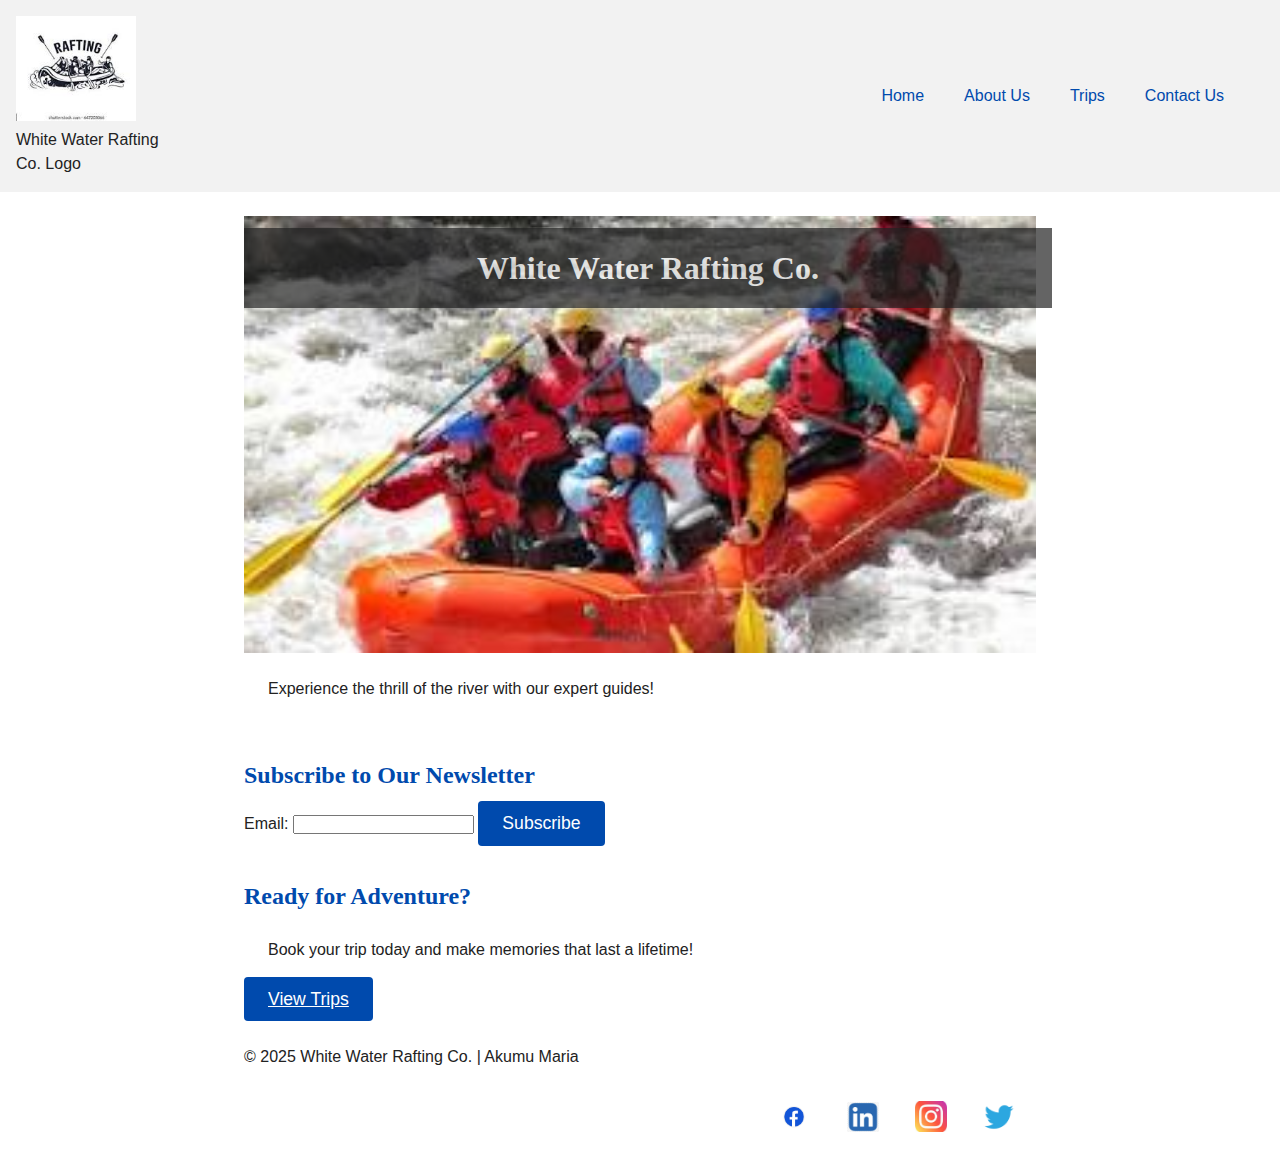
<file: wwr/index.html>
<!DOCTYPE html>
<html lang="en">

<head>
  <meta charset="UTF-8">
  <meta name="viewport" content="width=device-width, initial-scale=1.0">
  <meta name="description" content="Home page for White Water Rafting Co. - adventure trips, newsletter, and more.">
  <meta name="author" content="Akumu Maria">
  <title>Home | White Water Rafting Co.</title>
  <link rel="stylesheet" href="../styles/rafting.css">
</head>

<body>
  <header>
    <figure>
      <img src="images/rafting_logo.jpg" alt="White Water Rafting Company Logo">
      <figcaption>White Water Rafting Co. Logo</figcaption>
    </figure>
    <nav>
      <a href="index.html">Home</a>
      <a href="about.html">About Us</a>
      <a href="trips.html">Trips</a>
      <a href="contact.html">Contact Us</a>
    </nav>
  </header>
  <main class="home-grid">
    <section class="hero">
      <img src="images/hero.jpg" alt="Rafting Adventure">
      <h1>White Water Rafting Co.</h1>
      <p>Experience the thrill of the river with our expert guides!</p>
    </section>
    <section class="newsletter">
      <h2>Subscribe to Our Newsletter</h2>
      <form>
        <label for="newsletter-email">Email:</label>
        <input type="email" id="newsletter-email" name="newsletter-email" required>
        <button type="submit" class="submit-btn">Subscribe</button>
      </form>
    </section>
    <section class="cta">
      <h2>Ready for Adventure?</h2>
      <p>Book your trip today and make memories that last a lifetime!</p>
      <a href="wwr/trips.html" class="submit-btn">View Trips</a>
    </section>
  </main>
  <footer>
    <p>&copy; 2025 White Water Rafting Co. | Akumu Maria</p>
    <nav class="socialmedia">
      <a href="https://facebook.com"><img src="images/facebook-icon.png"
          alt="Follow us on Facebook - White Water Rafting Co."></a>
      <a href="https://linkedin.com"><img src="images/linkedin-icon.png"
          alt="Connect on LinkedIn - White Water Rafting Co."></a>
      <a href="https://instagram.com"><img src="images/instagram-icon.jpg"
          alt="Follow us on Instagram - White Water Rafting Co."></a>
      <a href="https://twitter.com"><img src="images/twitter-icon.png"
          alt="Follow us on Twitter - White Water Rafting Co."></a>
    </nav>
  </footer>
</body>

</html>
</file>
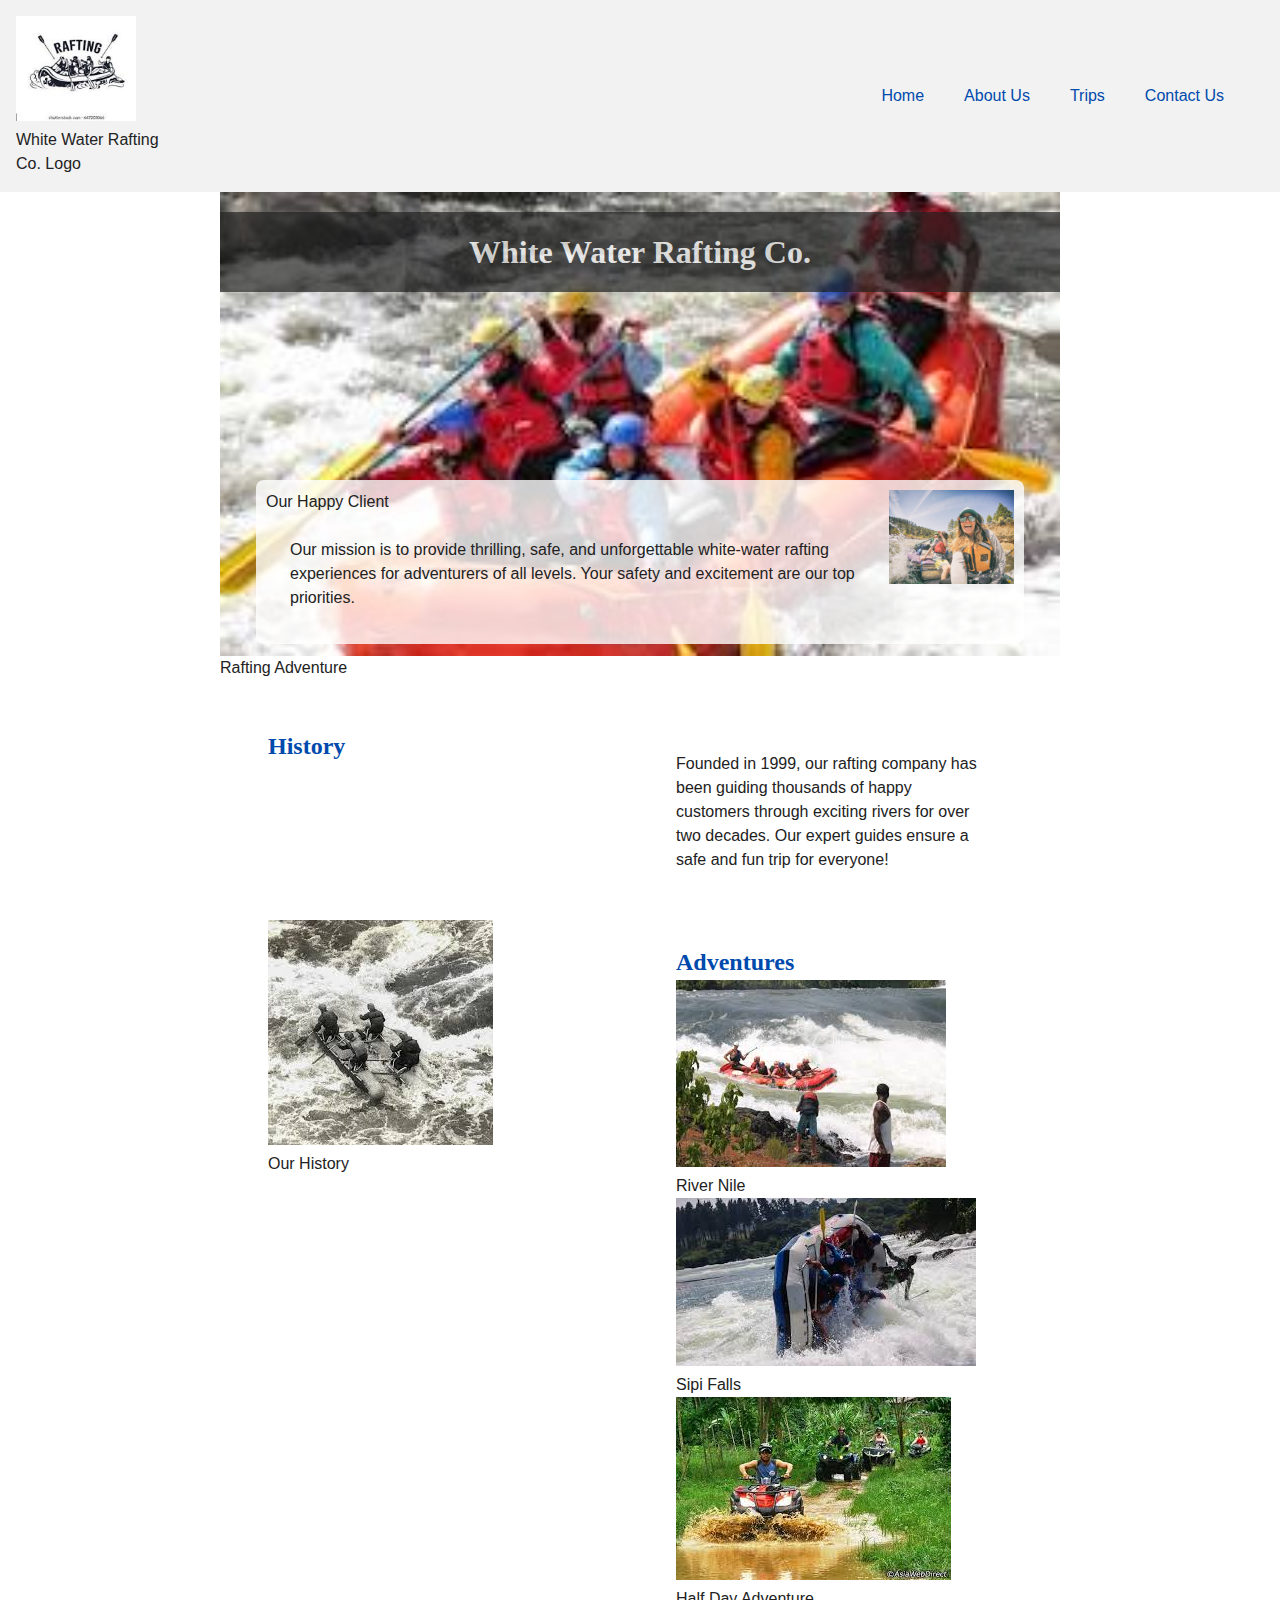
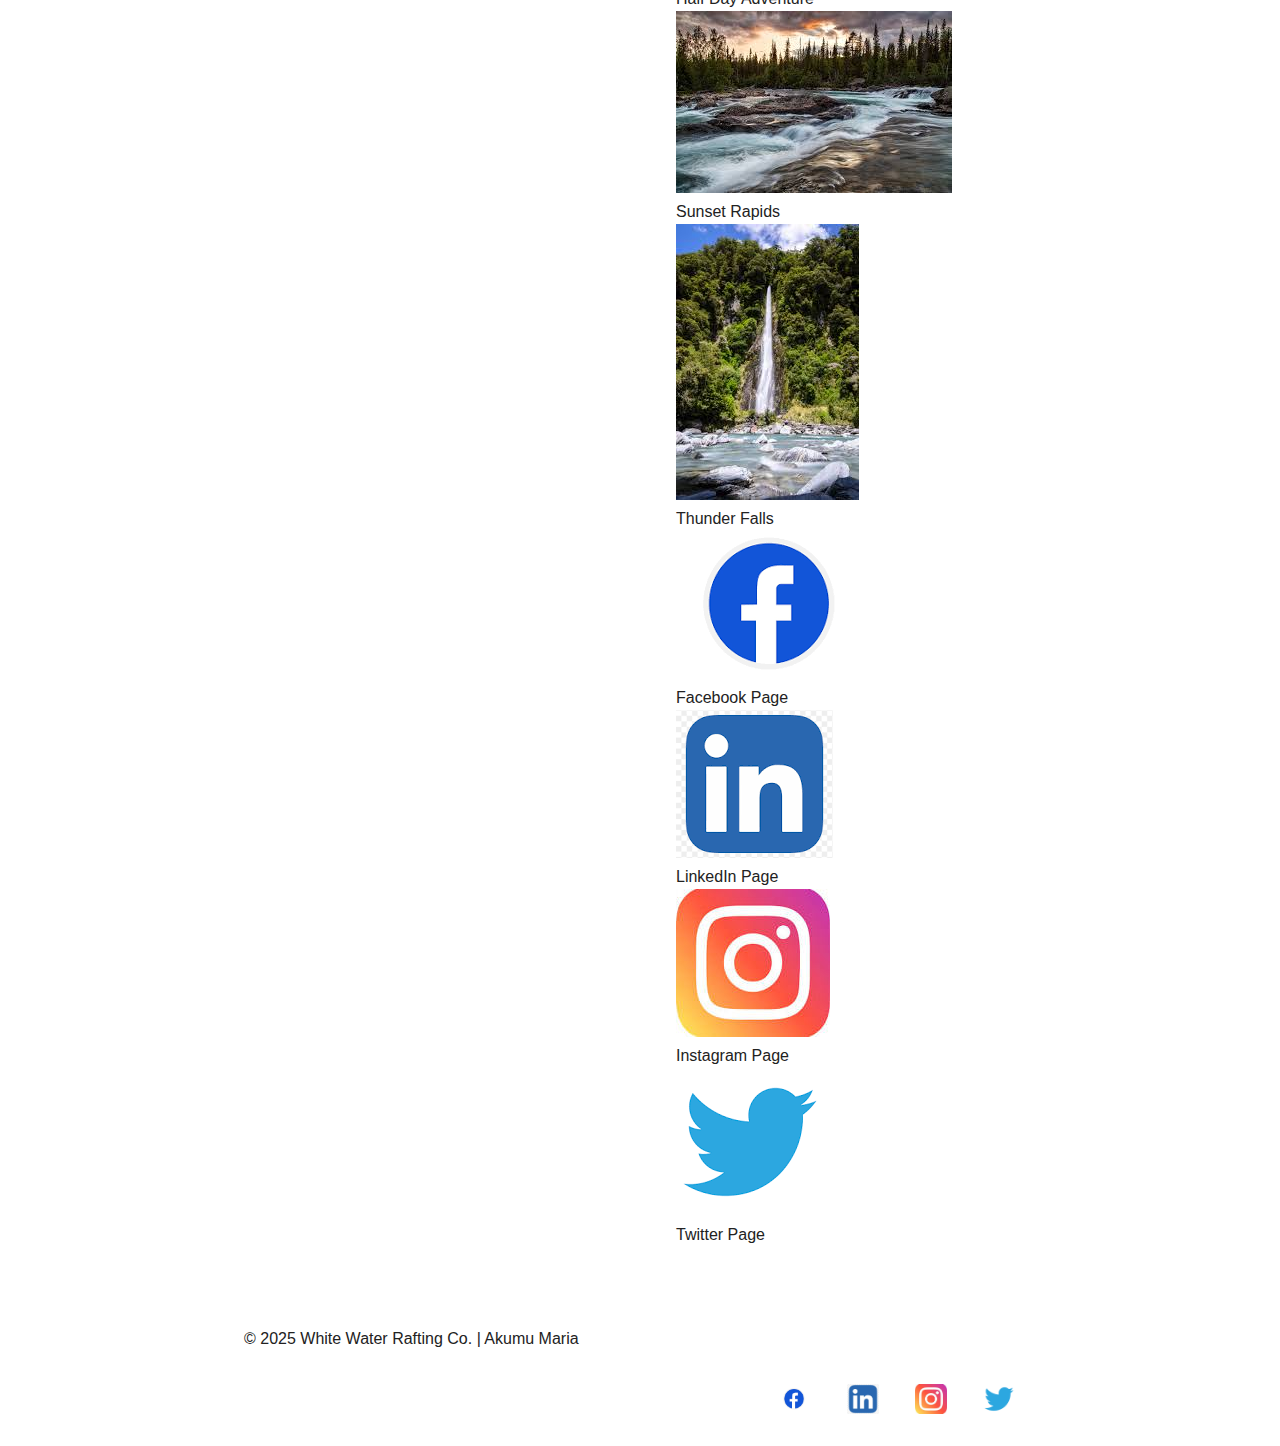
<file: about.html>
<!DOCTYPE html>
<html lang="en">

<head>
    <meta charset="UTF-8">
    <meta name="viewport" content="width=device-width, initial-scale=1.0">
    <meta name="description"
        content="Learn about our rafting company's history, purpose, and mission. Join us for your next adventure on the water!">
    <meta name="author" content="Akumu Maria">
    <title>About Us | White Water Rafting Co.</title>
    <link rel="stylesheet" href="../styles/rafting.css">
</head>

<body>
    <header>
        <figure>
            <img src="wwr/images/rafting_logo.jpg" alt="White Water Rafting Company Logo">
            <figcaption>White Water Rafting Co. Logo</figcaption>
        </figure>
        <nav>
            <a href="../index.html">Home</a>
            <a href="about.html">About Us</a>
            <a href="trips.html">Trips</a>
            <a href="contact.html">Contact Us</a>
        </nav>
    </header>

    <main>
        <div class="hero">
            <figure>
                <img src="wwr/images/hero.jpg" alt="Rafting Adventure on the River">
                <figcaption>Rafting Adventure</figcaption>
            </figure>
            <h1>White Water Rafting Co.</h1>
            <article>
                <figure>
                    <img src="wwr/images/happyclient.jpg" alt="Happy client enjoying rafting trip">
                    <figcaption>Our Happy Client</figcaption>
                </figure>
                <p>Our mission is to provide thrilling, safe, and unforgettable white-water rafting experiences for
                    adventurers of all levels. Your safety and excitement are our top priorities.</p>
            </article>
        </div>
        <section class="history">
            <h2>History</h2>
            <p>Founded in 1999, our rafting company has been guiding thousands of happy customers through exciting
                rivers for over two decades. Our expert guides ensure a safe and fun trip for everyone!</p>
            <figure>
                <img src="wwr/images/history.jpg" alt="Rafting Company History Photo">
                <figcaption>Our History</figcaption>
            </figure>
            <section class="adventures">
                <h2>Adventures</h2>
                <div class="adventure-gallery">
                    <figure>
                        <img src="wwr/images/adventure1.jpg" alt="Rafting on the River Nile">
                        <figcaption>River Nile</figcaption>
                    </figure>
                    <figure>
                        <img src="wwr/images/adventure2.jpg" alt="Rafting at Sipi Falls">
                        <figcaption>Sipi Falls</figcaption>
                    </figure>
                    <figure>
                        <img src="wwr/images/adventure3.jpg" alt="Half Day Rafting Adventure">
                        <figcaption>Half Day Adventure</figcaption>
                    </figure>
                    <figure>
                        <img src="wwr/images/adventure4.jpg" alt="Rafting at Sunset Rapids">
                        <figcaption>Sunset Rapids</figcaption>
                    </figure>
                    <figure>
                        <img src="wwr/images/adventure5.jpg" alt="Rafting at Thunder Falls">
                        <figcaption>Thunder Falls</figcaption>
                    </figure>
                    <figure>
                        <img src="wwr/images/facebook-icon.png" alt="Follow us on Facebook - White Water Rafting Co.">
                        <figcaption>Facebook Page</figcaption>
                    </figure>
                    <figure>
                        <img src="wwr/images/linkedin-icon.png" alt="Connect on LinkedIn - White Water Rafting Co.">
                        <figcaption>LinkedIn Page</figcaption>
                    </figure>
                    <figure>
                        <img src="wwr/images/instagram-icon.jpg" alt="Follow us on Instagram - White Water Rafting Co.">
                        <figcaption>Instagram Page</figcaption>
                    </figure>
                    <figure>
                        <img src="wwr/images/twitter-icon.png" alt="Follow us on Twitter - White Water Rafting Co.">
                        <figcaption>Twitter Page</figcaption>
                    </figure>
                </div>
            </section>

        </section>
    </main>

    <footer>
        <p>&copy; 2025 White Water Rafting Co. | Akumu Maria</p>
        <nav class="socialmedia">
            <a href="https://facebook.com"><img src="wwr/images/facebook-icon.png"
                    alt="Follow us on Facebook - White Water Rafting Co."></a>
            <a href="https://linkedin.com"><img src="wwr/images/linkedin-icon.png"
                    alt="Connect on LinkedIn - White Water Rafting Co."></a>
            <a href="https://instagram.com"><img src="wwr/images/instagram-icon.jpg"
                    alt="Follow us on Instagram - White Water Rafting Co."></a>
            <a href="https://twitter.com"><img src="wwr/images/twitter-icon.png"
                    alt="Follow us on Twitter - White Water Rafting Co."></a>
        </nav>
    </footer>
</body>

</html>
</file>
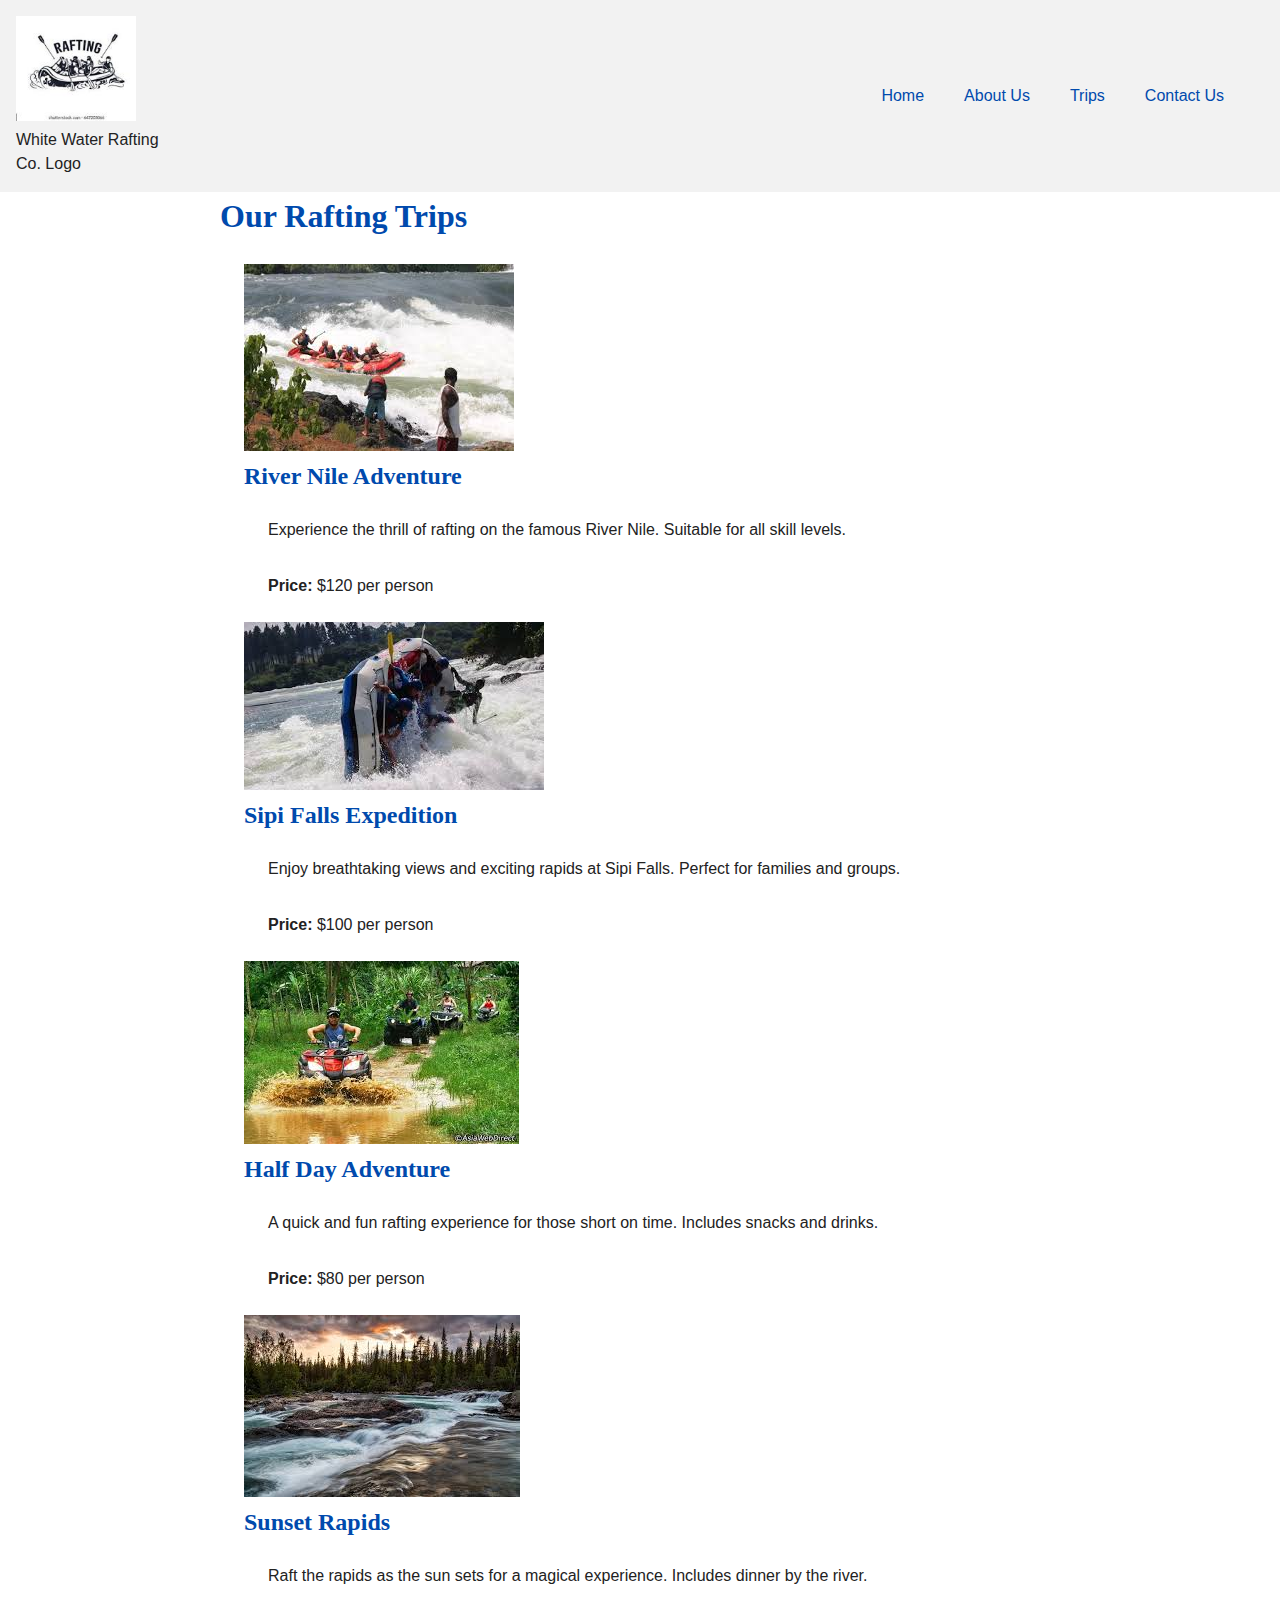
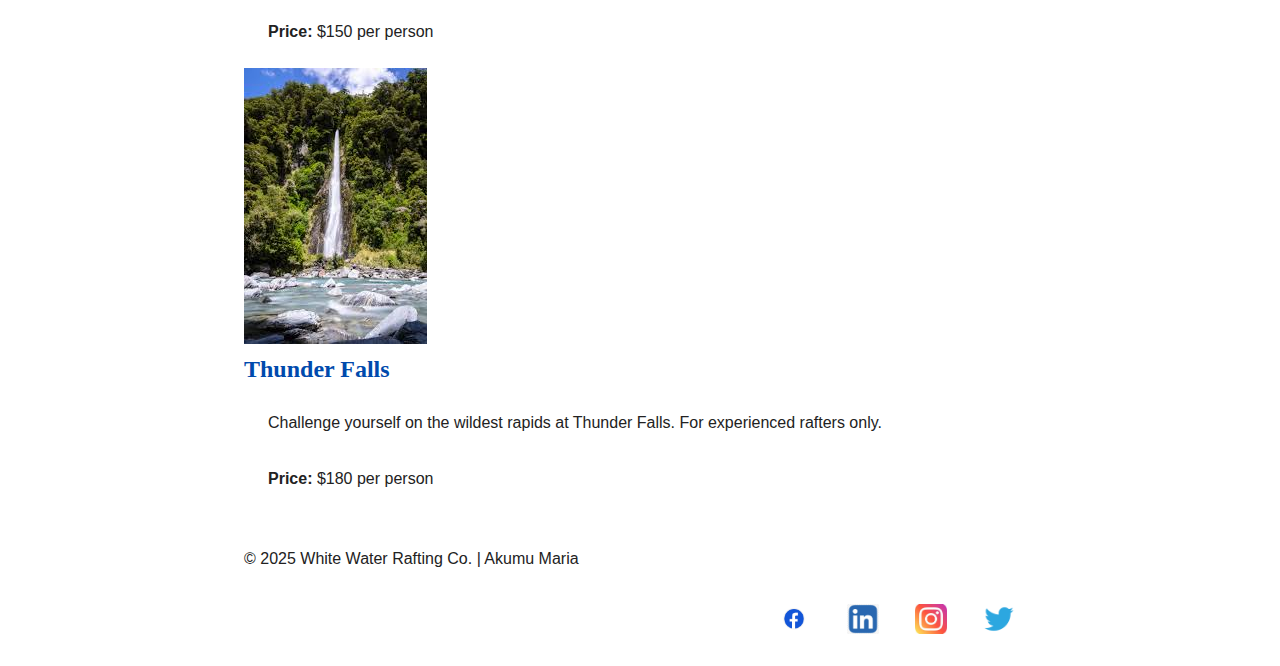
<file: wwr/trips.html>
<!DOCTYPE html>
<html lang="en">

<head>
    <meta charset="UTF-8">
    <meta name="viewport" content="width=device-width, initial-scale=1.0">
    <meta name="description" content="Explore our rafting trips and adventures. Find the perfect trip for you!">
    <meta name="author" content="Akumu Maria">
    <title>Trips | White Water Rafting Co.</title>
    <link rel="stylesheet" href="../styles/rafting.css">
</head>

<body>
    <header>
        <figure>
            <img src="images/rafting_logo.jpg" alt="White Water Rafting Company Logo">
            <figcaption>White Water Rafting Co. Logo</figcaption>
        </figure>
        <nav>
            <a href="../index.html">Home</a>
            <a href="about.html">About Us</a>
            <a href="trips.html">Trips</a>
            <a href="contact.html">Contact Us</a>
        </nav>
    </header>
    <main>
        <h1>Our Rafting Trips</h1>
        <section class="trips-list">
            <div class="trip">
                <img src="images/adventure1.jpg" alt="River Nile Adventure">
                <h2>River Nile Adventure</h2>
                <p>Experience the thrill of rafting on the famous River Nile. Suitable for all skill levels.</p>
                <p><strong>Price:</strong> $120 per person</p>
            </div>
            <div class="trip">
                <img src="images/adventure2.jpg" alt="Sipi Falls Expedition">
                <h2>Sipi Falls Expedition</h2>
                <p>Enjoy breathtaking views and exciting rapids at Sipi Falls. Perfect for families and groups.</p>
                <p><strong>Price:</strong> $100 per person</p>
            </div>
            <div class="trip">
                <img src="images/adventure3.jpg" alt="Half Day Adventure">
                <h2>Half Day Adventure</h2>
                <p>A quick and fun rafting experience for those short on time. Includes snacks and drinks.</p>
                <p><strong>Price:</strong> $80 per person</p>
            </div>
            <div class="trip">
                <img src="images/adventure4.jpg" alt="Sunset Rapids">
                <h2>Sunset Rapids</h2>
                <p>Raft the rapids as the sun sets for a magical experience. Includes dinner by the river.</p>
                <p><strong>Price:</strong> $150 per person</p>
            </div>
            <div class="trip">
                <img src="images/adventure5.jpg" alt="Thunder Falls">
                <h2>Thunder Falls</h2>
                <p>Challenge yourself on the wildest rapids at Thunder Falls. For experienced rafters only.</p>
                <p><strong>Price:</strong> $180 per person</p>
            </div>
        </section>
    </main>
    <footer>
        <p>&copy; 2025 White Water Rafting Co. | Akumu Maria</p>
        <nav class="socialmedia">
            <a href="https://facebook.com"><img src="images/facebook-icon.png"
                    alt="Follow us on Facebook - White Water Rafting Co."></a>
            <a href="https://linkedin.com"><img src="images/linkedin-icon.png"
                    alt="Connect on LinkedIn - White Water Rafting Co."></a>
            <a href="https://instagram.com"><img src="images/instagram-icon.jpg"
                    alt="Follow us on Instagram - White Water Rafting Co."></a>
            <a href="https://twitter.com"><img src="images/twitter-icon.png"
                    alt="Follow us on Twitter - White Water Rafting Co."></a>
        </nav>
    </footer>
</body>

</html>
</file>
<file: styles/rafting.css>
/* Contact Page Additions */
.company-info {
    background: #f9f9f9;
    border-radius: 8px;
    padding: 1.5rem;
    margin-bottom: 2rem;
    box-shadow: 0 2px 8px rgba(0, 0, 0, 0.03);
}

.company-info h2 {
    margin-top: 0;
}

.map-container {
    margin-top: 1rem;
    display: flex;
    justify-content: center;
}

.map-container iframe {
    border: none;
    border-radius: 8px;
    width: 100%;
    max-width: 400px;
    height: 250px;
}

.employees {
    margin-bottom: 2rem;
}

.employee-gallery {
    display: flex;
    gap: 2rem;
    justify-content: center;
    flex-wrap: wrap;
}

.employee-gallery figure {
    text-align: center;
}

.employee-gallery img {
    border-radius: 50%;
    border: 2px solid var(--primary-color);
    margin-bottom: 0.5rem;
}

.contact-form {
    background: #f9f9f9;
    border-radius: 8px;
    padding: 1.5rem;
    box-shadow: 0 2px 8px rgba(0, 0, 0, 0.03);
    max-width: 500px;
    margin: 0 auto 2rem auto;
}

.contact-form h2 {
    margin-top: 0;
}

.contact-form form {
    display: flex;
    flex-direction: column;
    gap: 1rem;
}

.contact-form label {
    font-weight: bold;
    margin-bottom: 0.2rem;
}

.contact-form input[type="text"],
.contact-form input[type="email"],
.contact-form textarea {
    padding: 0.5rem;
    border: 1px solid #ccc;
    border-radius: 4px;
    font-size: 1rem;
}

.contact-form textarea {
    resize: vertical;
}

.contact-form input[type="radio"],
.contact-form input[type="checkbox"] {
    margin-right: 0.5rem;
}

.submit-btn {
    background: var(--primary-color);
    color: #fff;
    border: none;
    border-radius: 4px;
    padding: 0.75rem 1.5rem;
    font-size: 1.1rem;
    cursor: pointer;
    margin-top: 0.5rem;
    transition: background 0.2s;
}

.submit-btn:hover {
    background: #00337a;
}

/* Copy of rafting.css for audit compliance. */
/* Define color scheme and fonts */
:root {
    --primary-color: #004aad;
    --accent1-color: #222;
    --heading-font: 'Georgia', serif;
    --body-font: 'Arial', sans-serif;
}

/* Reset and box-sizing fix */
* {
    margin: 0;
    padding: 0;
    box-sizing: border-box;
}

/* General body styling */
body {
    font-family: var(--body-font);
    color: var(--accent1-color);
    line-height: 1.5;
}

header {
    display: grid;
    grid-template-columns: 150px auto;
    align-items: center;
    padding: 1rem;
    background-color: #f2f2f2;
}

header img {
    width: 120px;
}

nav {
    display: flex;
    justify-content: flex-end;
    gap: 1.5rem;
}

.history {
    display: grid;
    grid-template-columns: 1fr 1fr;
    gap: 1.5rem;
    padding: 2rem;

    .history img {
        width: 8%;
        float: right;
    }

    ;
}

main,
footer {
    width: 840px;
    margin: 0 auto;
}

/* Headings */
h1,
h2 {
    font-family: var(--heading-font);
    color: var(--primary-color);
}

/* Layout spacing */
nav,
p,
section,
article {
    margin: 16px;
    padding: 8px;
}

/* Navigation styling (optional basic style) */
nav a {
    margin-right: 16px;
    text-decoration: none;
    color: var(--primary-color);
}

/* Hero Section */
.hero {
    position: relative;
}

.hero img {
    display: block;
    width: 100%;
    height: auto;
}

.hero h1 {
    position: absolute;
    top: 20px;
    width: 100%;
    padding: 16px;
    text-align: center;
    opacity: 0.7;
    background-color: var(--accent1-color);
    color: white;
}

.hero article {
    position: absolute;
    bottom: 20px;
    left: 20px;
    right: 20px;
    background: rgba(255, 255, 255, 0.8);
    padding: 10px;
    border-radius: 8px;
}

.hero article img {
    float: right;
    width: 125px;
    margin-left: 10px;
}

/* Footer */
.socialmedia {
    display: flex;
    justify-content: flex-end;
    align-items: center;
    gap: 10px;
}

.socialmedia a {
    text-decoration: none;
}

.socialmedia img {
    width: 32px;
    margin: 0 5px;
}
</file>
